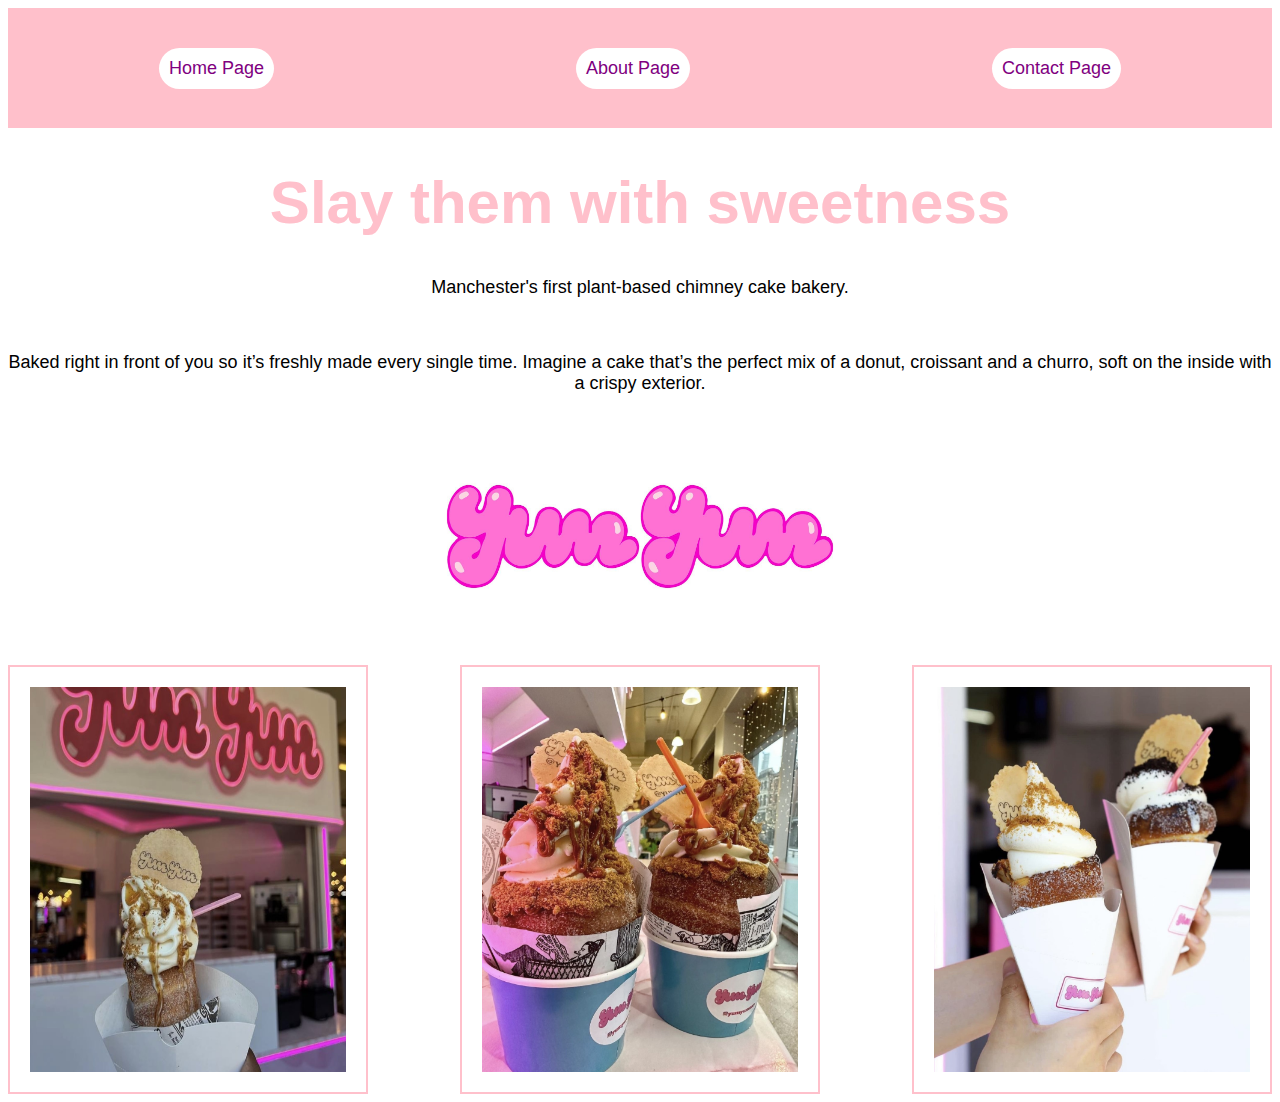
<file: index.html>
<!DOCTYPE html>
<html lang="en">
<head>
    <meta charset="UTF-8">
    <meta http-equiv="X-UA-Compatible" content="IE=edge">
    <meta name="viewport" content="width=device-width, initial-scale=1.0">
    <link rel="stylesheet" href="style.css">
    <title>Document</title>
</head>
<body>


    



    <div id="nav_bar">
    
        <a href="index.html">Home Page</a>
        <a href="about.html">About Page</a>
        <a href="contact.html">Contact Page</a>
        
    </div>

    <h1>Slay them with sweetness</h1>

       <p>Manchester's first plant-based chimney cake bakery.<span class="custom font"></span></p>
       <br>
       <p>Baked right in front of you so it’s freshly made every single time. Imagine a cake that’s the perfect mix of a donut, croissant and a churro, soft on the inside with a crispy exterior. </p>

      <!-- <img src="https://tinyurl.com/yreftasa" alt="A cute dog"> -->
      
      <img src="yumyumlogo.jpg" alt="yumyum logo">
      
      <div class="image-container"> 
      <img src="chimney1.jpg" alt="chimney cake"> 
      <img src="chimney2.jpg" alt="chimney cake"> 
      <img src="chimney3.jpg" alt="chimney cake"> 
      </div>
       <!-- <a href="https:/www.wearecodenation.com" target="_blank">Code Nation</a> -->




</body>
</html>
</file>
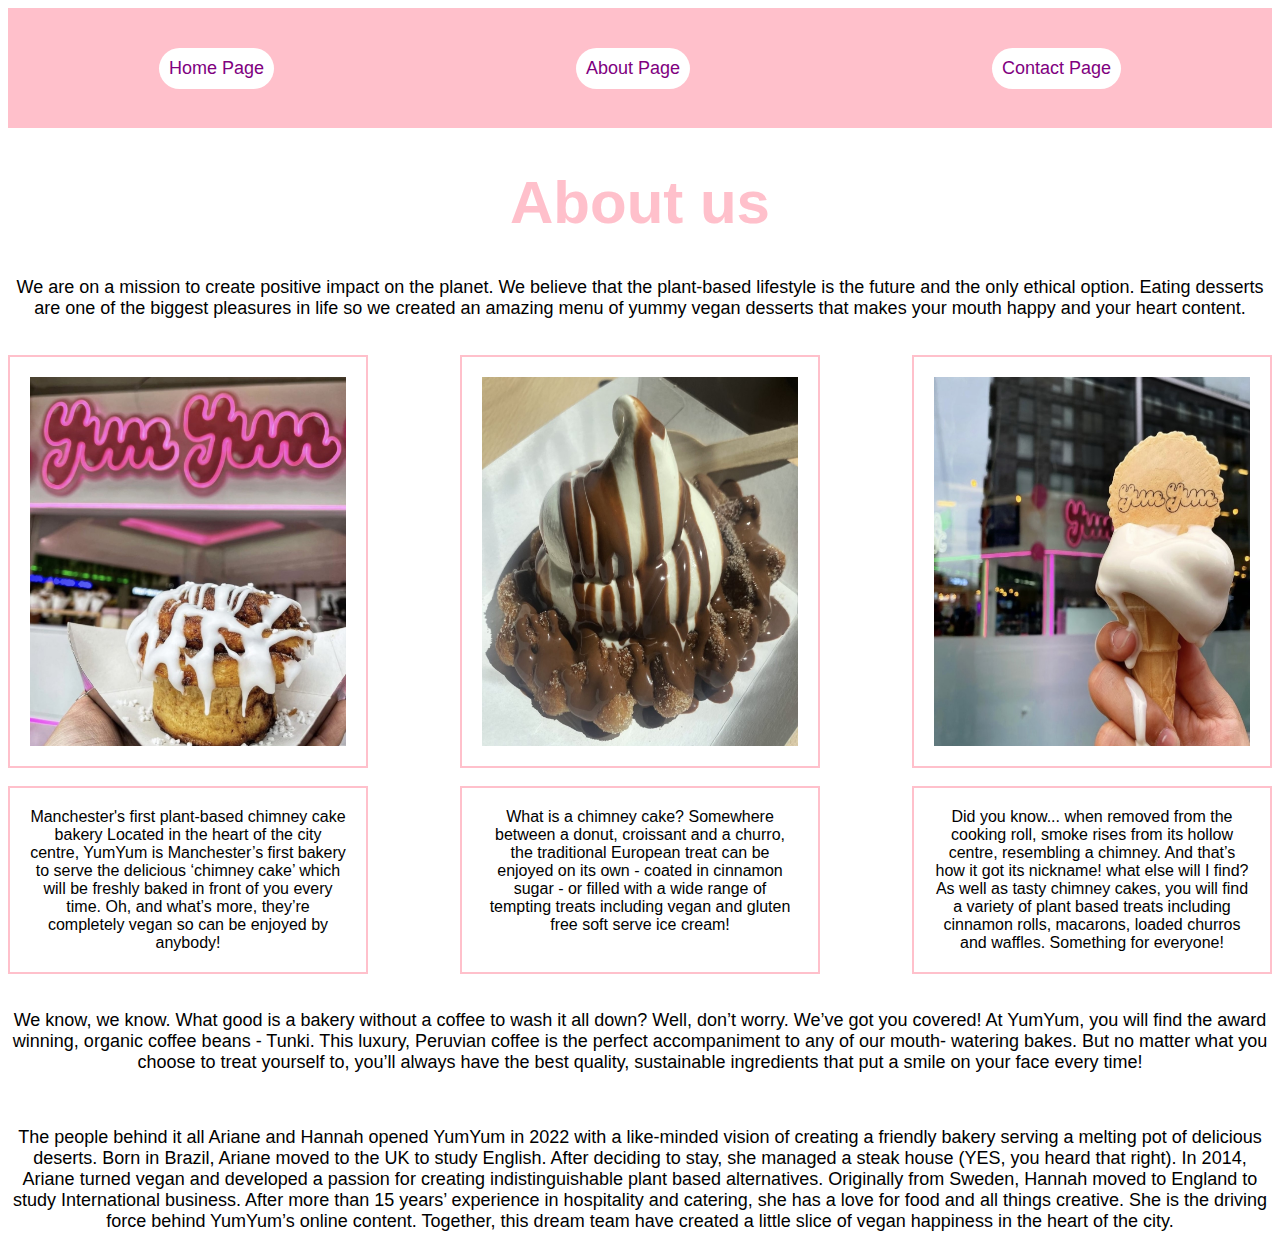
<file: about.html>
<!DOCTYPE html>
<html lang="en">
<head>
    <meta charset="UTF-8">
    <meta http-equiv="X-UA-Compatible" content="IE=edge">
    <meta name="viewport" content="width=device-width, initial-scale=1.0">
    <title>Document</title>
    <link rel="stylesheet" href="style.css">
</head>

<body>
    <div id="nav_bar">
    
    <a href="index.html">Home Page</a>
    <a href="about.html">About Page</a>
    <a href="contact.html">Contact Page</a>

</div>

<h1>About us</h1>

<p>We are on a mission to create positive impact on the planet.
We believe that the plant-based lifestyle is the future and the only ethical option.
Eating desserts are one of the biggest pleasures in life so we created an amazing menu of yummy vegan desserts that makes your mouth happy and your heart content.</p>
<br>

<div class="image-container"> 
    <img src="cinnamonroll.jpg" alt="cinnamon roll"> 
    <img src="waffle.jpg" alt="waffle"> 
    <img src="softserve.jpg" alt="ice cream"> 
    </div>
    <br>

<div class="caption-container">

<a> 
Manchester's first plant-based chimney cake bakery
Located in the heart of the city centre, YumYum is Manchester’s first bakery to serve the delicious ‘chimney cake’ which will be freshly baked in front of you every time. Oh, and what’s more, they’re completely vegan so can be enjoyed by anybody! </a>
<br>
<a>
What is a chimney cake?
Somewhere between a donut, croissant and a churro, the traditional European treat can be enjoyed on its own - coated in cinnamon sugar - or filled with a wide range of tempting treats including vegan and gluten free soft serve ice cream!</a>
<br>
<a>
Did you know... when removed from the cooking roll, smoke rises from its hollow centre, resembling a chimney. And that’s how it got its nickname!
what else will I find?
As well as tasty chimney cakes, you will find a variety of plant based treats including cinnamon rolls, macarons, loaded churros and waffles. Something for everyone! </a> </div>
<br>
<p>We know, we know. What good is a bakery without a coffee to wash it all down? Well, don’t worry. We’ve got you covered!
At YumYum, you will find the award winning, organic coffee beans - Tunki. This luxury, Peruvian coffee is the perfect accompaniment to any of our mouth- watering bakes.
But no matter what you choose to treat yourself to, you’ll always have the best quality, sustainable ingredients that put a smile on your face every time!</p>
<br>
 
<p>The people behind it all

Ariane and Hannah opened YumYum in 2022 with a like-minded vision of creating a friendly bakery serving a melting pot of delicious deserts.
Born in Brazil, Ariane moved to the UK to study English. After deciding to stay, she managed a steak house (YES, you heard that right). In 2014, Ariane turned vegan and developed a passion for creating indistinguishable plant based alternatives.
Originally from Sweden, Hannah moved to England to study International business. After more than 15 years’ experience in hospitality and catering, she has a love for food and all things creative. She is the driving force behind YumYum’s online content.
Together, this dream team have created a little slice of vegan happiness in the heart of the city.</p>



    
</body>
</html>
</file>
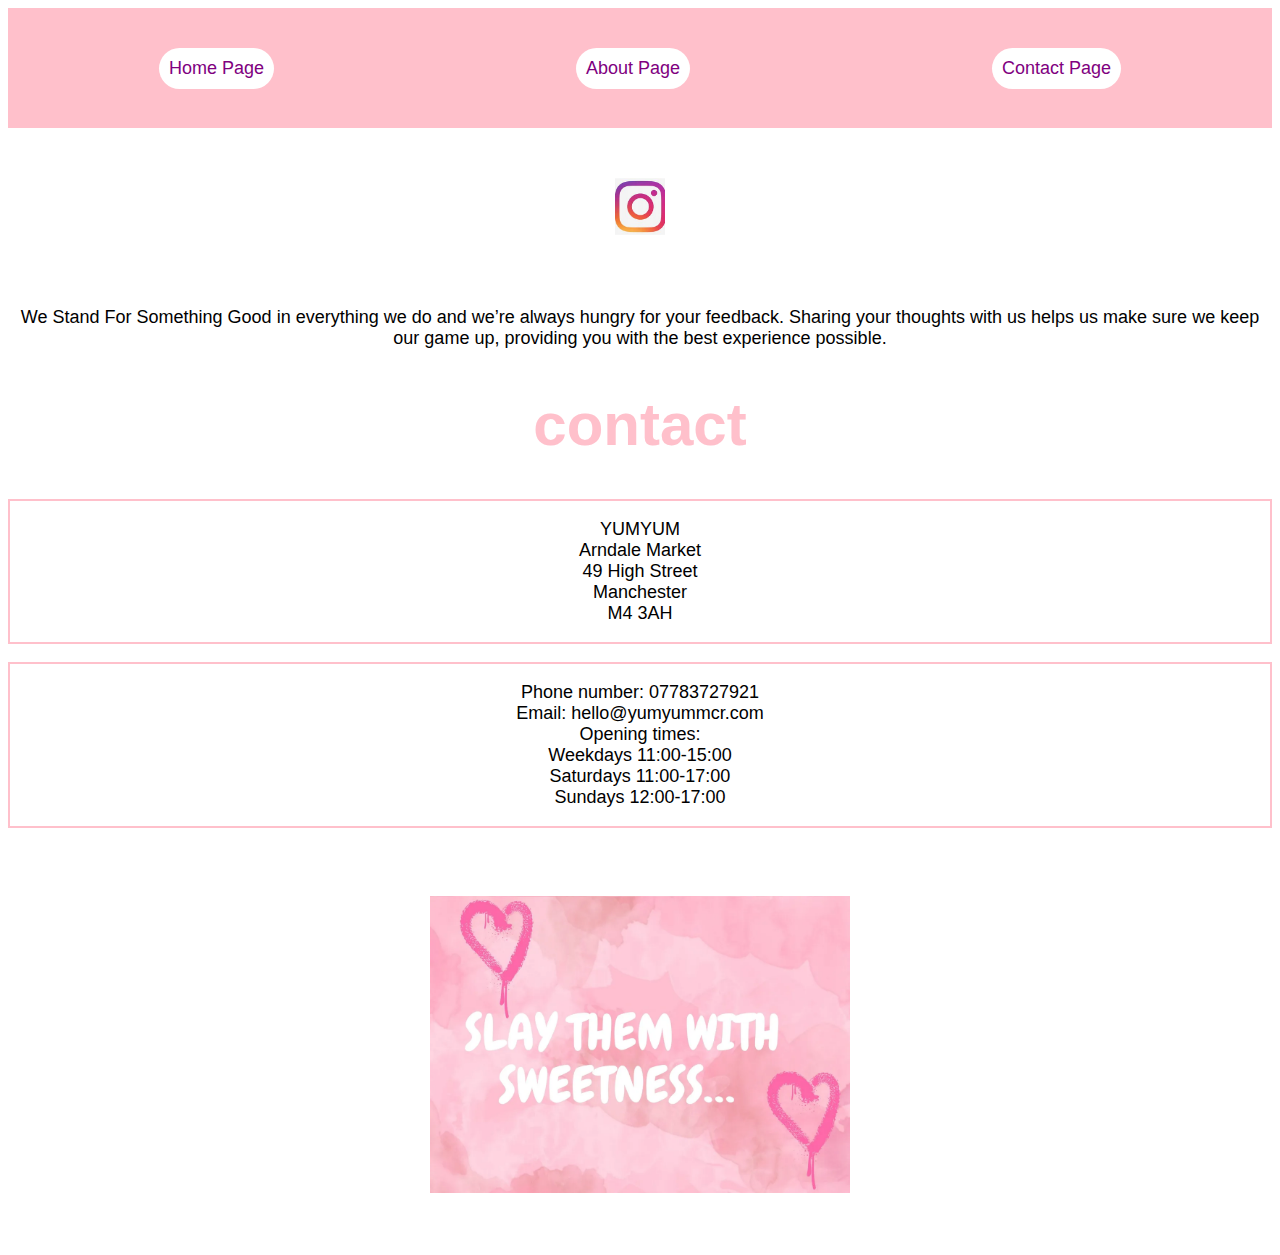
<file: contact.html>
<!DOCTYPE html>
<html lang="en">
<head>
    <meta charset="UTF-8">
    <meta http-equiv="X-UA-Compatible" content="IE=edge">
    <meta name="viewport" content="width=device-width, initial-scale=1.0">
    <title>Document</title>
    <link rel="stylesheet" href="style.css">

</head>
<body>
    
        <div id="nav_bar">
    
        <a href="index.html">Home Page</a>
        <a href="about.html">About Page</a>
        <a href="contact.html">Contact Page</a>
      
    </div>

    <a href="https://www.instagram.com/yumyummcr/" target="_blank"><img class="instalogo" src="instalogo1.jpg" ></a>

<p>We Stand For Something Good in everything we do and we’re always hungry for your feedback. Sharing your thoughts with us helps us make sure we keep our game up, providing you with the best experience possible.
</p>



    <h1>contact </h1>
    <div class="colored-box-container">
    <div class="colored-box">
       <p>YUMYUM
       <br>
        Arndale Market
        <br>
        49 High Street 
        <br>
        Manchester 
        <br>
        M4 3AH
       <br>
       
      </div>
      </div> </p>
      

      <div class="colored-box-container">
        <div class="colored-box1">
           <p>Phone number: 07783727921
           <br>
            Email: hello@yumyummcr.com
           <br>
           Opening times: 
           <br>
           Weekdays 11:00-15:00
           <br>
           Saturdays 11:00-17:00
           <br>
           Sundays  12:00-17:00 
          </div>
          </div> </p>
    
          <img src="slaythem.webp" alt="display">
</body>
</html>
</file>
<file: style.css>
* {
    background-color:white;
    font-family: Arial, Helvetica, sans-serif;
    text-align: center;
           } 

  #nav_bar {
    background-color: pink;
    height:120px;
    display: flex;
    
    /* justify-content: center; */
    justify-content: space-around;
    align-items: center;
    display: flex;
    text-align: center;
    text-decoration: none;
    font-size: 18px; 
          }
          
          
    

          
    a     {
        color:black;
        text-align: center; 
        
    }  

#nav_bar a {
    background: -o-linear-gradient(to right);
    padding: 10px;
    color:purple;
    border-radius: 25px;
    text-decoration: none 
}

    nav {
        background-color:palevioletred;
        color:pink;
        font-size: 1.2rem;
        font-weight: bold;
        padding: 10px;
      }
      
      nav ul {
        list-style-type: none;
        margin: 0;
        padding: 0;
        display: flex;
        justify-content: space-between;
        align-items: center;
      }
      
      nav li {
        margin: 0 5px;
      }
      
      nav a {
        color:purple;
        text-decoration: none;
        padding: 10px;
      }
      
      nav a:hover {
        background-color:blueviolet
      }


    /* .custom-font {
        font-family:'Trebuchet MS', 'Lucida Sans Unicode', 'Lucida Grande', 'Lucida Sans', Arial, sans-serif;    
    } */



     .colored-box-container {
    border: 2px solid pink;  
    display: flex;
    justify-content: center; 
     }



    



    
    
    
  
        
.instalogo {
    max-width: 50px;
    height: auto;
    
    
}
      
    
       
   .box1 {
    background-color: palevioletred;
    display: flex;flex-direction: row;
    width: 300px;
    height: 200px;
    }
    .box2 {
    background-color: palevioletred;
    width: 300px;
    height: 200px;
    }
    .box3 {
    background-color:palevioletred;
    width: 300px;
    height: 200px;
    }








    /* ul {
        padding:0;
        list-style: style none;
        display: flex;
        justify-content: center;
    }
    a {
        text-decoration: none;
        color: palevioletred;
        font-weight: bold;
        position: relative;
    }
           
    a:before {
        content: normal;
        position: absolute;
        width: 100px;
        height: 40px;
        top: 100%;
        left: 50%;
        border-radius: 50%;
        transform: translate(-50%, -50%);
        background: pink;
        opacity: 0;
        transition: opacity 0.3s ease-in-out,transform 0.3s ease-in-out;

    }
    a:hover:before  {
        opacity: 0;
        transform: translate(-50%,0);

    }
    a:after {
    content: normal;
    position: absolute;
    width: 10px;
    height: 10px;
    border-radius: 50%;
    background: palevioletred;
    left: 50%;
    top: calc(100% -5px);
    transform: translate(-50%);
    opacity: 0;
    transition: opacity 0.3s ease-in-out,transform 0.3 ease-in-out; */

    /* } */

    a:hover::after {
        opacity: 1;
        transform: translate(-50%,5px);
        animation: move 1s ease-in-out infinite;

    }

    @keyframes move {
        0% {
          transform: translate(-50%, -5px);
        }
        20% {
          transform: translate(-50%, 5px);
        }
        40% {
          transform: translate(-50%, -5px);
        }
        60% {
          transform: translate(-50%, 5px);
        }
        80% {
          transform: translate(-50%, -5px);
        }
        100% {
          transform: translate(-50%, -5px);
        }
      }
      





     #nav_bar a:hover 
           {
        color:palevioletred;
        font-size: 40px;
        font-weight: bold;
           }
       

     /* justify-content: center;
     */ /* justify-content: flex-start; 
     */ /* justify-content: flex-end; 
     */ /* justify-content: space-between; 
     */ /* justify-content: space-evenly; 
     /* align-items: flex-start; */ 
     /* align-items: flex-end; */



h1 {
       font-size: 60px;
         color: pink;
          position: relative;
           animation-name: header;
            animation-duration: 12s;
             animation-iteration-count: 1; 
            }
            
            @keyframes header { 
                0% {color: palevioletred; left: -600px;} 
                25% {color: pink; left:600px;} 
                50% {color: purple; left:-600px;} 
                75% {color: palevioletred; left:600px;}
                 100%{color: pink; left:0px} }







p {
     
    font-family: Arial, Helvetica, sans-serif;
    font-size:18px;
    text-align: center;
}
 img {
    width: 33.3%;
    padding: 50px;
    border-color: rgb(226, 43, 150);
    border-width: 5px;
    border-style: inherit;
    /* margin: 50px; */
 }

    .image-container {
        display: flex;
        justify-content: space-between;
    
    }
.image-container img {
    width: 25%;
    border: 2px solid pink;
    padding: 20px;
    border-radius: border-box;
}
       
.caption-container {
    display: flex;
    justify-content: space-between;
}
.caption-container a {
    width: 25%;
    border: 2px solid pink;
    padding: 20px;
    border-radius: border-box;
}


 






/* 
 body {
    background-image:url(background.jpg);
    background-size: cover;
    background-position: center; */
</file>
